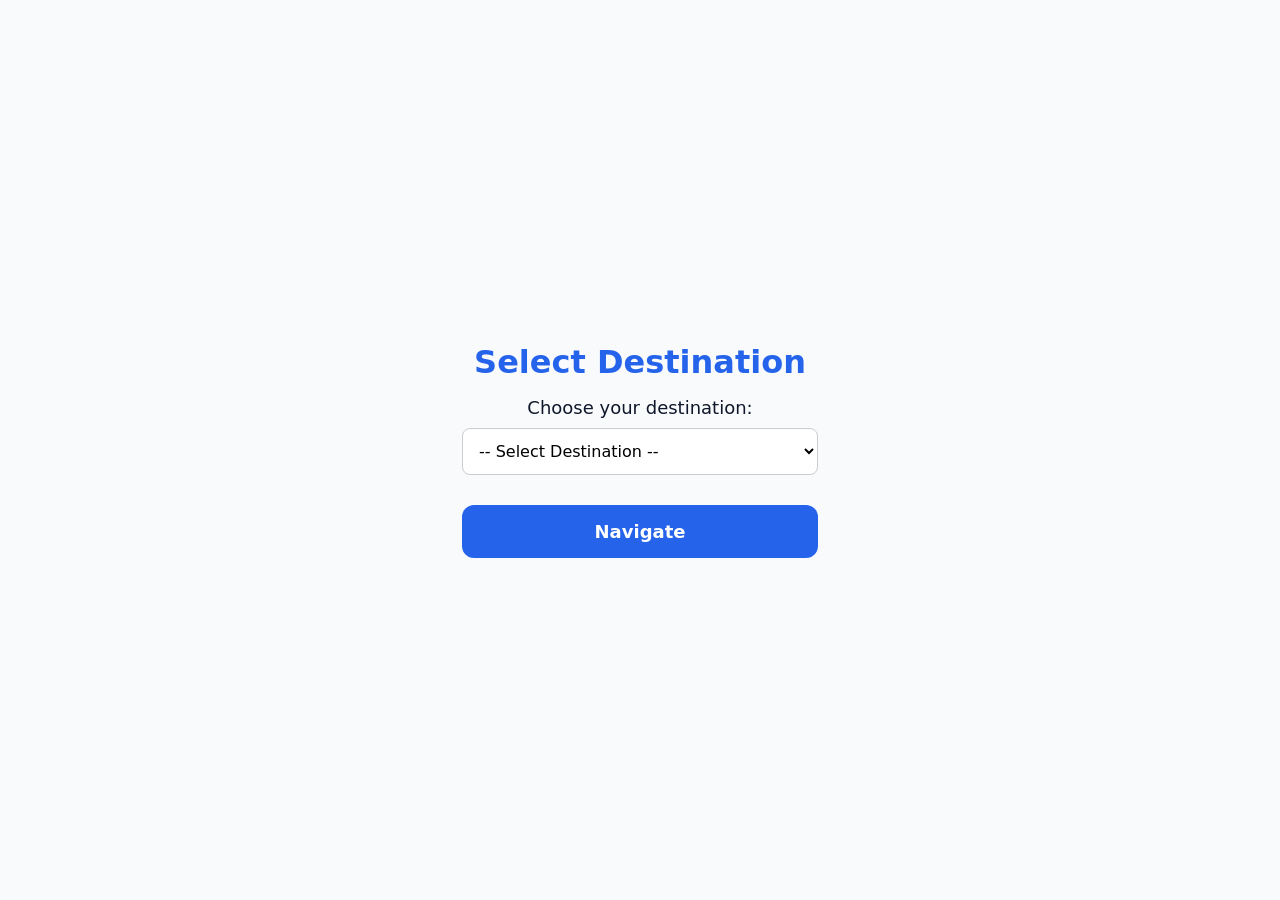
<file: src/main/resources/static/destination.html>
<!DOCTYPE html>
<html lang="en">
<head>
    <meta charset="UTF-8">
    <title>Select Destination</title>
    <meta name="viewport" content="width=device-width, initial-scale=1.0">

    <link rel="stylesheet" href="css/style.css">
</head>
<body>

<div class="container">
    <div class="logo">Select Destination</div>

    <div class="dropdown-section">
        <label for="destination">Choose your destination:</label>
        <select id="destination" class="destination-select">
            <option value="">-- Select Destination --</option>
            <option value="library">📚 Library</option>
            <option value="office">🏢 Office</option>
            <option value="lab">🧪 Laboratory</option>
            <option value="admin">🗂 Admin Block</option>
        </select>
    </div>

    <button class="navigate-btn" onclick="selectDestination()">Navigate</button>
</div>

<script src="js/destination.js"></script>
</body>
</html>
</file>
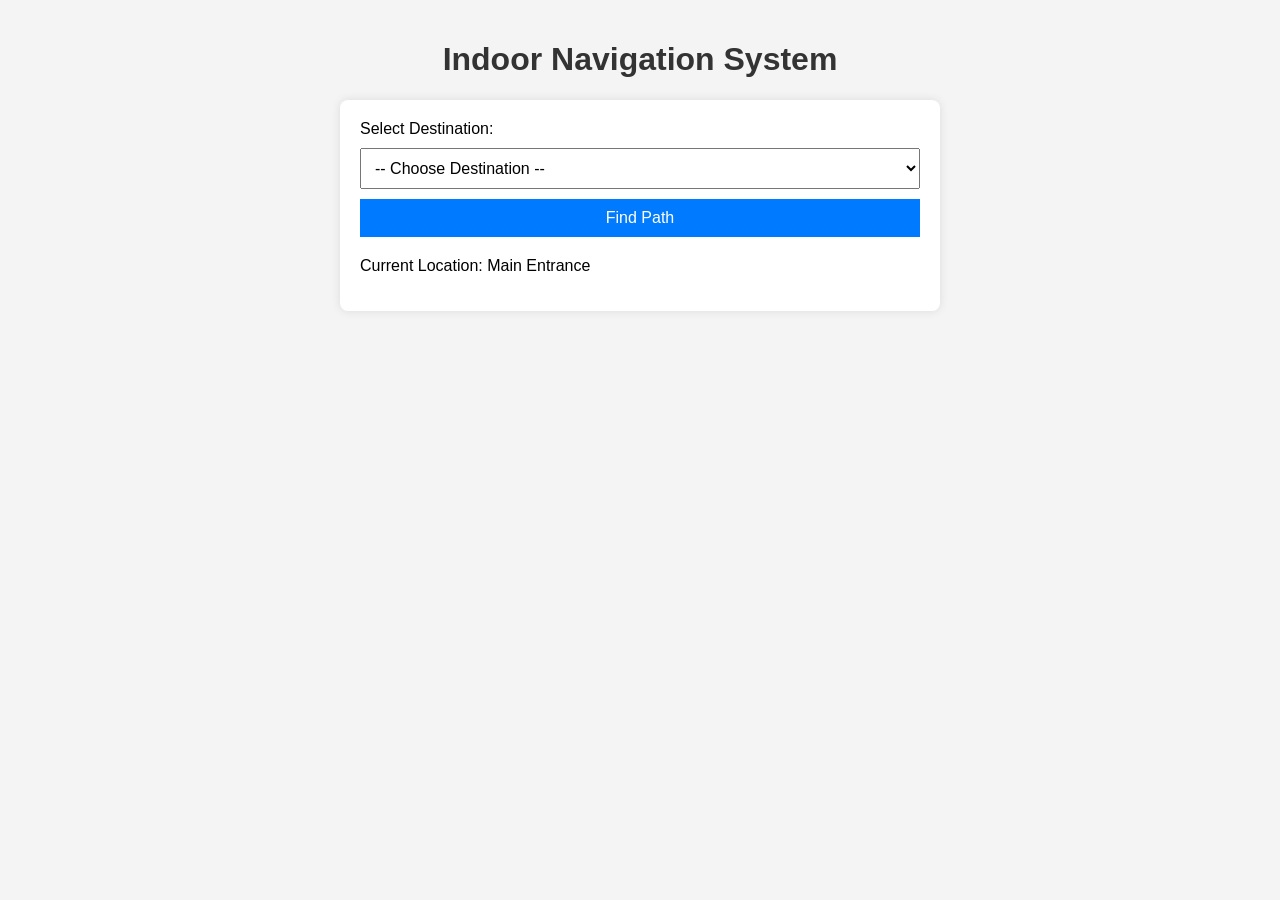
<file: src/main/resources/static/full-navigate.html>
<!DOCTYPE html>
<html lang="en">
<head>
    <meta charset="UTF-8">
    <meta name="viewport" content="width=device-width, initial-scale=1.0">
    <title>Indoor Navigation System</title>
    <style>
        body {
            font-family: Arial, sans-serif;
            max-width: 600px;
            margin: 0 auto;
            padding: 20px;
            background-color: #f4f4f4;
        }
        h1 {
            text-align: center;
            color: #333;
        }
        .container {
            background: white;
            padding: 20px;
            border-radius: 8px;
            box-shadow: 0 0 10px rgba(0,0,0,0.1);
        }
        select, button {
            display: block;
            width: 100%;
            margin: 10px 0;
            padding: 10px;
            font-size: 16px;
        }
        button {
            background: #007bff;
            color: white;
            border: none;
            cursor: pointer;
        }
        button:hover {
            background: #0056b3;
        }
        #result {
            margin-top: 20px;
        }
        .path, .directions {
            margin-bottom: 20px;
        }
        .highlight {
            background-color: #e9ecef;
            padding: 10px;
            border-radius: 4px;
        }
    </style>
</head>
<body>
    <h1>Indoor Navigation System</h1>
    <div class="container">
        <label for="destination">Select Destination:</label>
        <select id="destination">
            <option value="">-- Choose Destination --</option>
            <option value="library">Library</option>
            <option value="office">Office</option>
            <option value="lab">Laboratory</option>
            <option value="admin">Admin Block</option>
        </select>
        <button onclick="findPath()">Find Path</button>
        <div id="result"></div>
    </div>

    <script>
        // Graph structure: nodes and edges with weights
        const graph = {
            entrance: { corridor: 5 },
            corridor: { entrance: 5, library: 3, office: 4, admin: 2 },
            library: { corridor: 3 },
            office: { corridor: 4 },
            stairs: { entrance: 6, lab: 2 },
            lab: { stairs: 2 },
            admin: { corridor: 2 }
        };

        // Locations mapping
        const locations = {
            entrance: "Main Entrance",
            corridor: "Main Corridor",
            library: "Library",
            office: "Office",
            stairs: "Stairs",
            lab: "Laboratory",
            admin: "Admin Block"
        };

        // Get current location from URL
        function getLocationFromURL() {
            const params = new URLSearchParams(window.location.search);
            return params.get('location') || 'entrance';
        }

        // Dijkstra's algorithm
        function dijkstra(graph, start, end) {
            const distances = {};
            const previous = {};
            const queue = new Set();

            for (let node in graph) {
                distances[node] = Infinity;
                previous[node] = null;
                queue.add(node);
            }
            distances[start] = 0;

            while (queue.size > 0) {
                let current = null;
                for (let node of queue) {
                    if (current === null || distances[node] < distances[current]) {
                        current = node;
                    }
                }

                if (current === end) break;

                queue.delete(current);

                for (let neighbor in graph[current]) {
                    let alt = distances[current] + graph[current][neighbor];
                    if (alt < distances[neighbor]) {
                        distances[neighbor] = alt;
                        previous[neighbor] = current;
                    }
                }
            }

            // Reconstruct path
            const path = [];
            let current = end;
            while (current !== null) {
                path.unshift(current);
                current = previous[current];
            }

            if (path[0] !== start) return null; // No path found

            return path;
        }

        // Handle navigation
        function findPath() {
            const start = getLocationFromURL();
            const end = document.getElementById('destination').value;

            if (!end) {
                alert('Please select a destination');
                return;
            }

            const path = dijkstra(graph, start, end);
            if (!path) {
                displayResult('No path found');
                return;
            }

            displayPath(path);
            generateDirections(path);
        }

        // Display path
        function displayPath(path) {
            const pathNames = path.map(node => locations[node]);
            const resultDiv = document.getElementById('result');
            resultDiv.innerHTML = `
                <div class="path highlight">
                    <strong>Shortest Path:</strong><br>
                    ${pathNames.join(' → ')}
                </div>
            `;
        }

        // Generate directions
        function generateDirections(path) {
            const directions = [];
            for (let i = 0; i < path.length - 1; i++) {
                directions.push(`Go from ${locations[path[i]]} to ${locations[path[i+1]]}`);
            }
            directions.push(`You have arrived at ${locations[path[path.length-1]]}`);

            const resultDiv = document.getElementById('result');
            resultDiv.innerHTML += `
                <div class="directions highlight">
                    <strong>Step-by-Step Directions:</strong><br>
                    ${directions.map(dir => `• ${dir}`).join('<br>')}
                </div>
            `;
        }

        // Display result
        function displayResult(message) {
            document.getElementById('result').innerHTML = `<p>${message}</p>`;
        }

        // Initialize
        window.onload = function() {
            const currentLocation = getLocationFromURL();
            document.getElementById('result').innerHTML = `<p>Current Location: ${locations[currentLocation] || currentLocation}</p>`;
        };
    </script>
</body>
</html>
</file>
<file: src/main/resources/static/css/style.css>
:root {
    --primary: #2563eb;
    --background: #f8fafc;
    --text-dark: #0f172a;
    --text-light: #475569;
}

* {
    margin: 0;
    padding: 0;
    box-sizing: border-box;
    font-family: "Segoe UI", system-ui, sans-serif;
}

body {
    min-height: 100vh;
    background: var(--background);
    display: flex;
    align-items: center;
    justify-content: center;
}

.container {
    width: 100%;
    max-width: 420px;
    padding: 32px;
    text-align: center;
}

.logo {
    font-size: 32px;
    font-weight: 700;
    color: var(--primary);
    margin-bottom: 16px;
}

.subtitle {
    font-size: 16px;
    color: var(--text-light);
    margin-bottom: 40px;
    line-height: 1.6;
}

.start-btn {
    width: 100%;
    padding: 16px;
    font-size: 18px;
    font-weight: 600;
    color: white;
    background: var(--primary);
    border: none;
    border-radius: 12px;
    cursor: pointer;
    transition: all 0.2s ease;
}

.start-btn:hover {
    background: #1d4ed8;
    transform: translateY(-1px);
}

.footer-text {
    margin-top: 24px;
    font-size: 13px;
    color: var(--text-light);
}


.grid {
    display: grid;
    grid-template-columns: repeat(2, 1fr);
    gap: 16px;
}

.card {
    background: white;
    padding: 24px;
    border-radius: 14px;
    font-size: 18px;
    font-weight: 600;
    text-align: center;
    cursor: pointer;
    box-shadow: 0 10px 20px rgba(0,0,0,0.05);
    transition: all 0.2s ease;
}

.card:hover {
    transform: translateY(-4px);
    box-shadow: 0 14px 24px rgba(0,0,0,0.08);
}


.nav-header {
    display: flex;
    align-items: center;
    gap: 12px;
    padding: 16px;
    background: white;
    box-shadow: 0 4px 10px rgba(0,0,0,0.05);
}

.back-btn {
    font-size: 22px;
    cursor: pointer;
}

.nav-title {
    font-size: 18px;
    font-weight: 600;
}

.map-container {
    padding: 20px;
}

.map {
    width: 100%;
    height: auto;
}

.room {
    fill: #e2e8f0;
    stroke: #94a3b8;
    stroke-width: 2;
}

.path {
    stroke: #2563eb;
    stroke-width: 4;
    stroke-linecap: round;
}

.route-line {
    stroke: #dc2626;
    stroke-width: 4;
    stroke-linecap: round;
    animation: draw 1s ease-in-out;
}

@keyframes draw {
    from {
        stroke-dasharray: 0 100;
    }
    to {
        stroke-dasharray: 100 0;
    }
}

/* QR Code Section */
.qr-section {
    margin-bottom: 30px;
}

.qr-section p {
    font-size: 14px;
    color: var(--text-light);
    margin-bottom: 10px;
}

/* Content and Instructions */
.content {
    display: flex;
    flex-direction: column;
    align-items: center;
    padding: 20px;
}

.instructions-container {
    width: 100%;
    max-width: 400px;
    background: white;
    padding: 20px;
    border-radius: 12px;
    box-shadow: 0 4px 10px rgba(0,0,0,0.1);
    margin-top: 20px;
}

.instructions-container h3 {
    margin-bottom: 15px;
    color: var(--primary);
    font-size: 20px;
}

#instructions {
    font-size: 16px;
    line-height: 1.6;
    margin-bottom: 20px;
    min-height: 50px;
}

/* Navigation Controls */
.nav-controls {
    display: flex;
    justify-content: space-between;
}

.nav-controls button {
    padding: 10px 20px;
    font-size: 16px;
    border: none;
    border-radius: 8px;
    cursor: pointer;
    transition: all 0.2s ease;
}

#prevBtn {
    background: #e2e8f0;
    color: #475569;
}

#prevBtn:hover:not(:disabled) {
    background: #cbd5e1;
}

#nextBtn {
    background: var(--primary);
    color: white;
}

#nextBtn:hover {
    background: #1d4ed8;
}

.nav-controls button:disabled {
    opacity: 0.5;
    cursor: not-allowed;
}

/* Dropdown and Navigate Button Styles */
.dropdown-section {
    margin-bottom: 30px;
}

.dropdown-section label {
    display: block;
    margin-bottom: 10px;
    font-size: 18px;
    color: var(--text-dark);
}

.destination-select {
    width: 100%;
    padding: 12px;
    font-size: 16px;
    border: 1px solid #ccc;
    border-radius: 8px;
    background: white;
}

.navigate-btn {
    width: 100%;
    padding: 16px;
    font-size: 18px;
    font-weight: 600;
    color: white;
    background: var(--primary);
    border: none;
    border-radius: 12px;
    cursor: pointer;
    transition: all 0.2s ease;
}

.navigate-btn:hover {
    background: #1d4ed8;
    transform: translateY(-1px);
}

/* Responsive adjustments */
@media (max-width: 480px) {
    .container {
        padding: 20px;
    }
    .logo {
        font-size: 28px;
    }
    .subtitle {
        font-size: 14px;
    }
    .start-btn {
        padding: 14px;
        font-size: 16px;
    }
    .card {
        padding: 20px;
        font-size: 16px;
    }
    .nav-header {
        padding: 12px;
    }
    .nav-title {
        font-size: 16px;
    }
}
</file>
